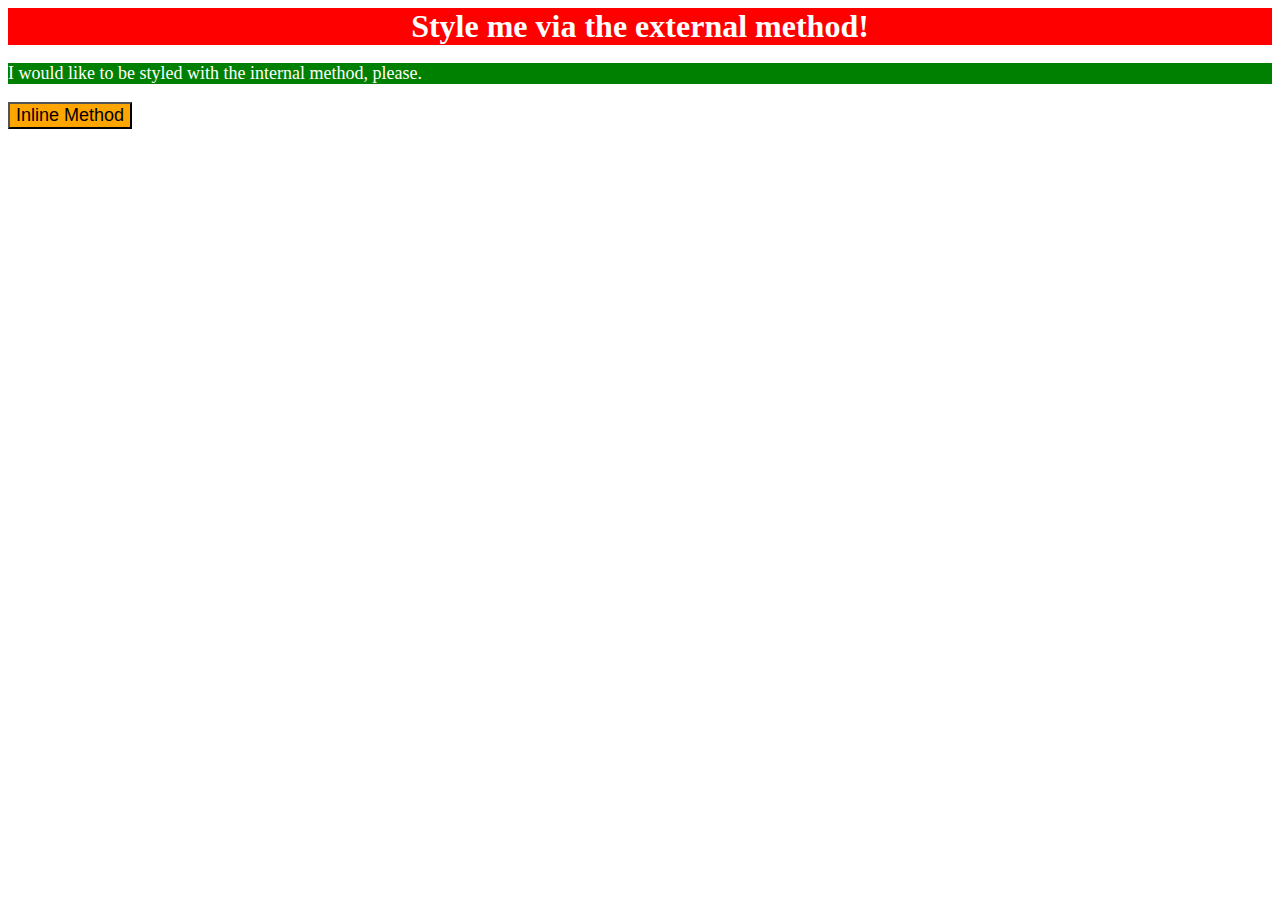
<file: foundations/intro-to-css/01-css-methods/index.html>
<!DOCTYPE html>
<html lang="en">
  <head>
    <meta charset="UTF-8">
    <meta http-equiv="X-UA-Compatible" content="IE=edge">
    <meta name="viewport" content="width=device-width, initial-scale=1.0">
    <link rel="stylesheet" href="styles.css">
    <title>Methods for Adding CSS</title>
    <style>
      p {color:white;background-color: green;font-size: 18px;}
    </style>
  </head>
  <body>
    <div>Style me via the external method!</div>
    <p>I would like to be styled with the internal method, please.</p>
    <button style="background-color: orange;font-size: 18px;">Inline Method</button>
  </body>
</html>
</file>
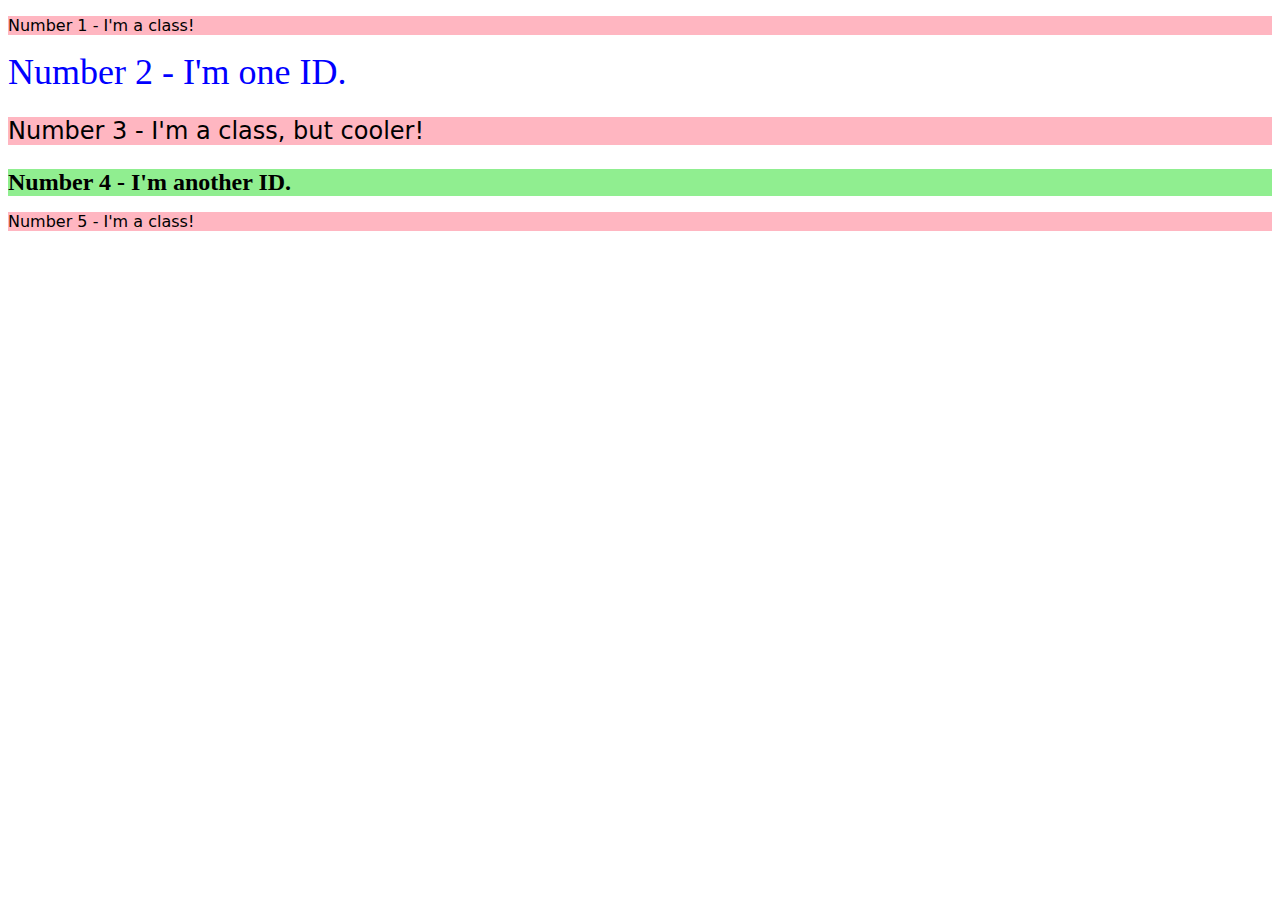
<file: foundations/intro-to-css/02-class-id-selectors/index.html>
<!DOCTYPE html>
<html lang="en">
  <head>
    <meta charset="UTF-8">
    <meta http-equiv="X-UA-Compatible" content="IE=edge">
    <meta name="viewport" content="width=device-width, initial-scale=1.0">
    <title>Class and ID Selectors</title>
    <link rel="stylesheet" href="style.css">
  </head>
  <body>
    <p class="oddNumber">Number 1 - I'm a class!</p>
    <div id="secondElement">Number 2 - I'm one ID.</div>
    <p id="thirdElement" class="oddNumber">Number 3 - I'm a class, but cooler!</p>
    <div id="fourthElement">Number 4 - I'm another ID.</div>
    <p class="oddNumber">Number 5 - I'm a class!</p>
  </body>
</html>
</file>
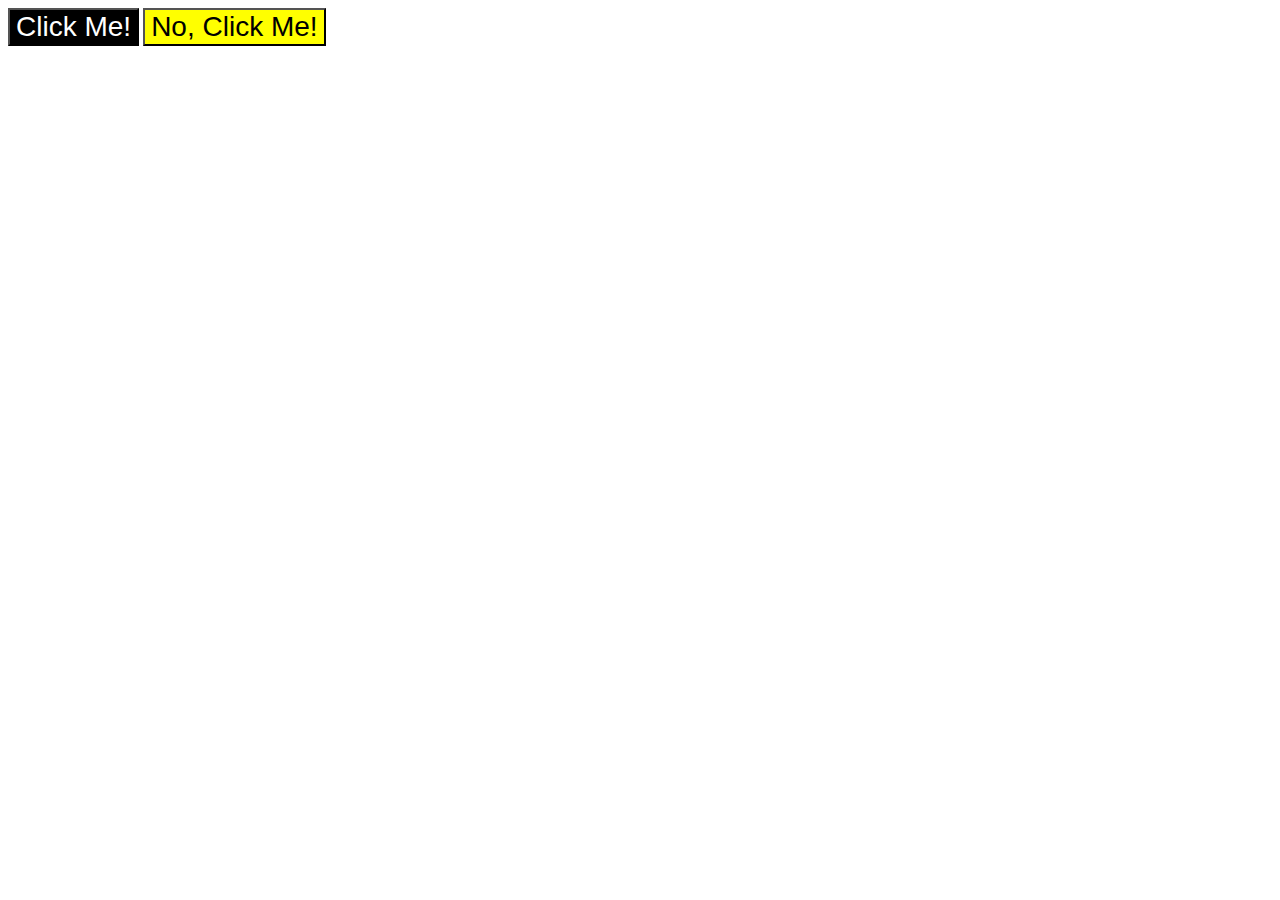
<file: foundations/intro-to-css/03-grouping-selectors/index.html>
<!DOCTYPE html>
<html lang="en">
  <head>
    <meta charset="UTF-8">
    <meta http-equiv="X-UA-Compatible" content="IE=edge">
    <meta name="viewport" content="width=device-width, initial-scale=1.0">
    <title>Grouping Selectors</title>
    <link rel="stylesheet" href="style.css">
  </head>
  <body>
    <button id="firstElement" class="bothElements">Click Me!</button>
    <button id="secondElement" class="bothElements">No, Click Me!</button>
  </body>
</html>
</file>
<file: foundations/intro-to-css/01-css-methods/styles.css>
div {
    background-color: red;
    color:white;
    font-size: 32px;;
    text-align: center;
    font-weight: bold;
}
</file>
<file: foundations/intro-to-css/02-class-id-selectors/style.css>
.oddNumber{
    background-color: lightpink;
    font-family: Verdana, DejaVu Sans, sans-serif;
}
#secondElement{
    color: blue;
    font-size: 36px;
}
#thirdElement{
    font-size: 24px;
}
#fourthElement{
    background-color: lightgreen;
    font-size: 24px;
    font-weight: bold;
}
</file>
<file: foundations/intro-to-css/03-grouping-selectors/style.css>
#firstElement{
    background-color: black;
    color: white;
}
#secondElement{
    background-color: yellow;
}
.bothElements{
    font-size: 28px;
    font-family: Helvetica, Times New Roman, sans-serif;
}
</file>
